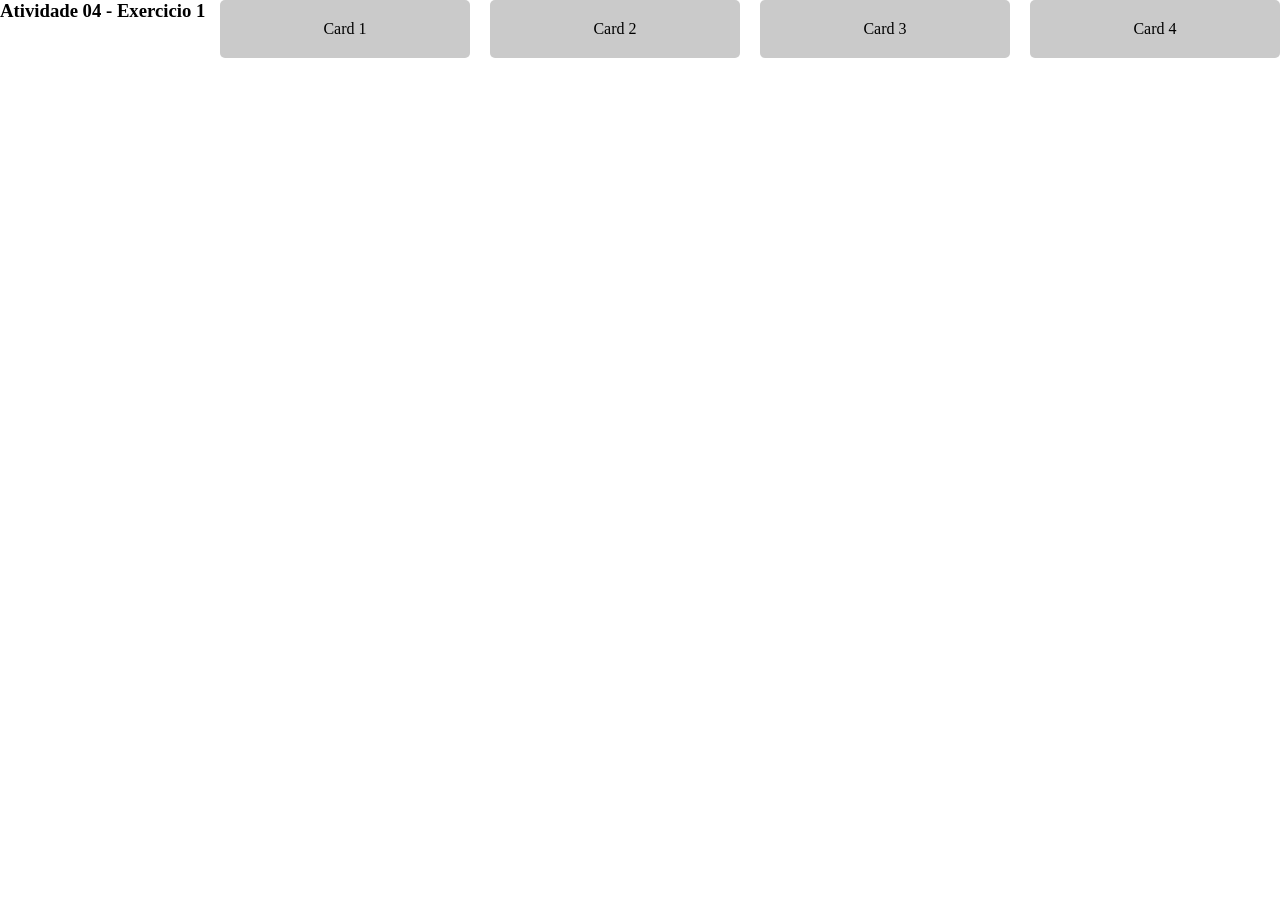
<file: atividade04/exercicio1.html>
<!DOCTYPE html>
<html lang="en">

<head>
    <meta charset="UTF-8">
    <meta name="viewport" content="width=device-width, initial-scale=1.0">
    <title>Atividade 04 - Exercicios</title>
    <link rel="stylesheet" href="style.css" class="css">
</head>

<body>
    <!--Exercicio 1-->

    <h3>Atividade 04 - Exercicio 1</h3>
    <div class="cards">
        <div class="card">Card 1</div>
        <div class="card">Card 2</div>
        <div class="card">Card 3</div>
        <div class="card">Card 4</div>
    </div>
</body>

</html>
</file>
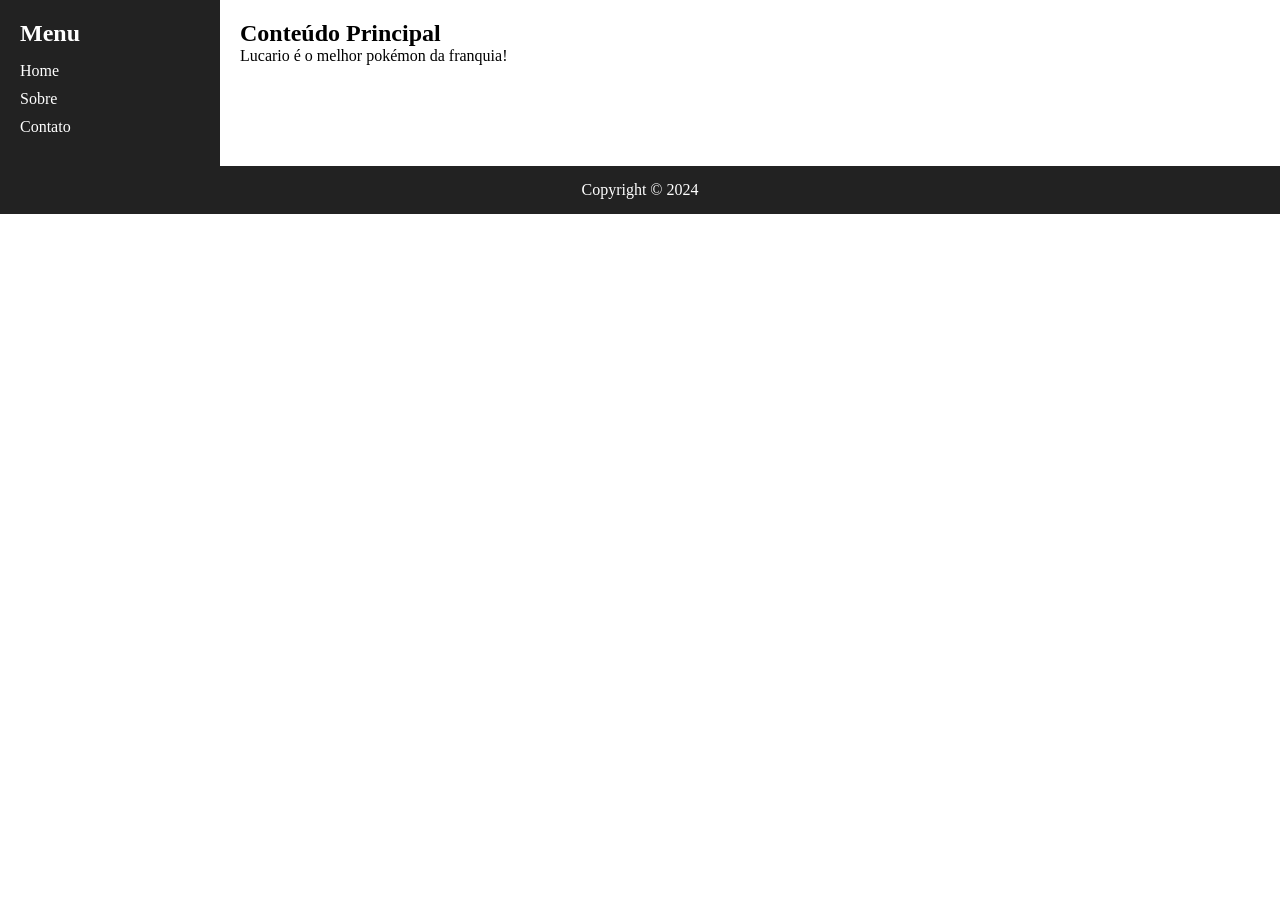
<file: atividade04/exercicio3.html>
<!DOCTYPE html>
<html lang="en">
<head>
    <meta charset="UTF-8">
    <meta name="viewport" content="width=device-width, initial-scale=1.0">
    <title>Exercicio 3</title>
    <link rel="stylesheet" href="style.css" class="css">
</head>
<body>
    <aside>
        <h2>Menu</h2>
        <ul>
            <li><a href="#">Home</a></li>
            <li><a href="#">Sobre</a></li>
            <li><a href="#">Contato</a></li>
        </ul>
    </aside>

    <main>
        <h2>Conteúdo Principal</h2>
        <p>Lucario é o melhor pokémon da franquia!</p>
    </main>
    
    <footer>
        <p>Copyright © 2024</p>
    </footer>
</body>
</html>
</file>
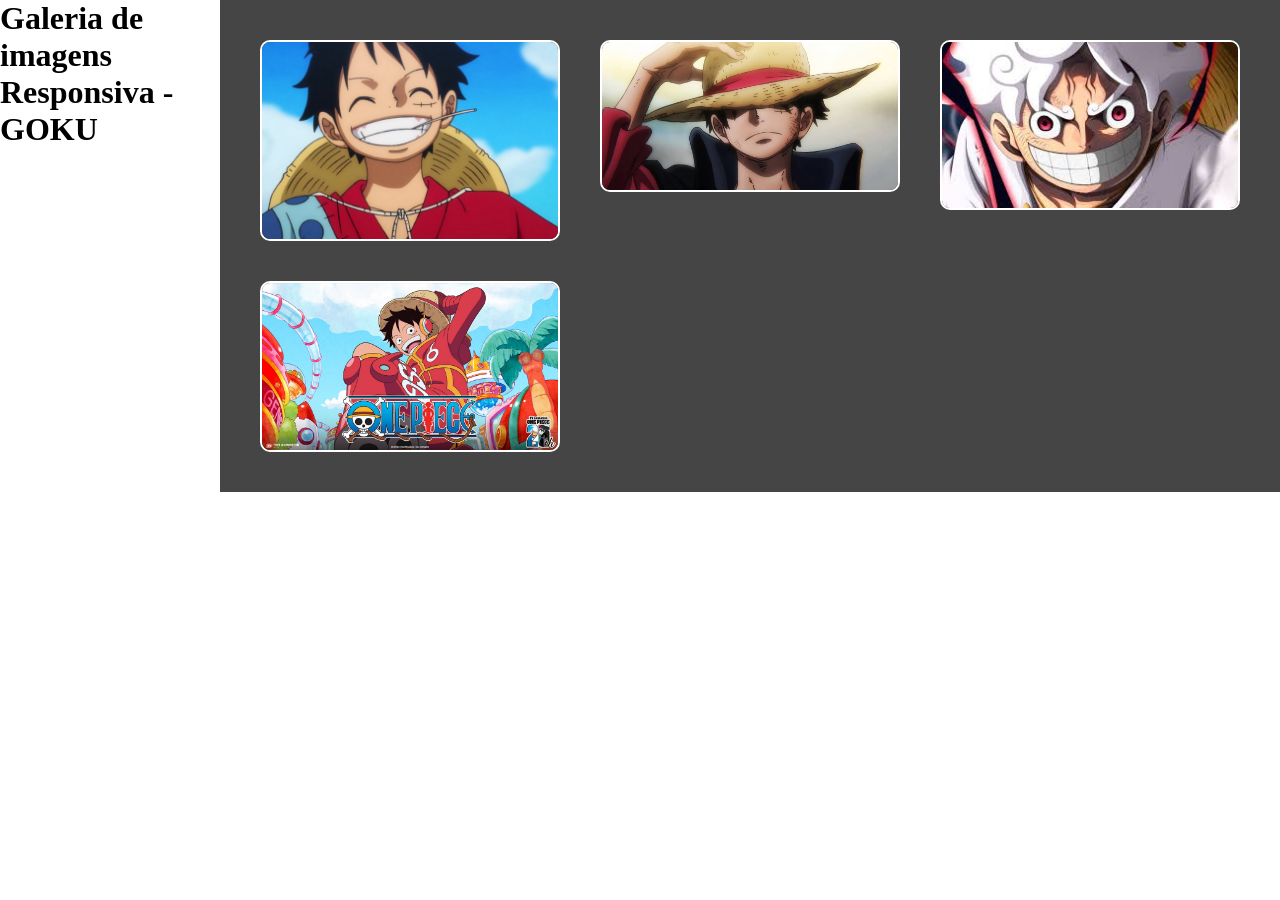
<file: atividade04/exercicio4.html>
<!DOCTYPE html>
<html lang="en">
<head>
    <meta charset="UTF-8">
    <meta name="viewport" content="width=device-width, initial-scale=1.0">
    <title>Galeria Responsivaa</title>
    <link rel="stylesheet" href="style.css" class="css">
</head>
<body>
    <h1>Galeria de imagens Responsiva - GOKU</h1>
    <div class="galeria">

        <img src="luffyimg//luffy1.jpeg" alt="" width="200px">
        <img src="luffyimg//luffybadass.webp" alt="" width="200px">
        <img src="luffyimg//luffygear5.jpeg" alt="" width="200px">
        <img src="luffyimg//luffy egghead.webp" alt="" width="200px">

    </div>
</body>
</html>
</file>
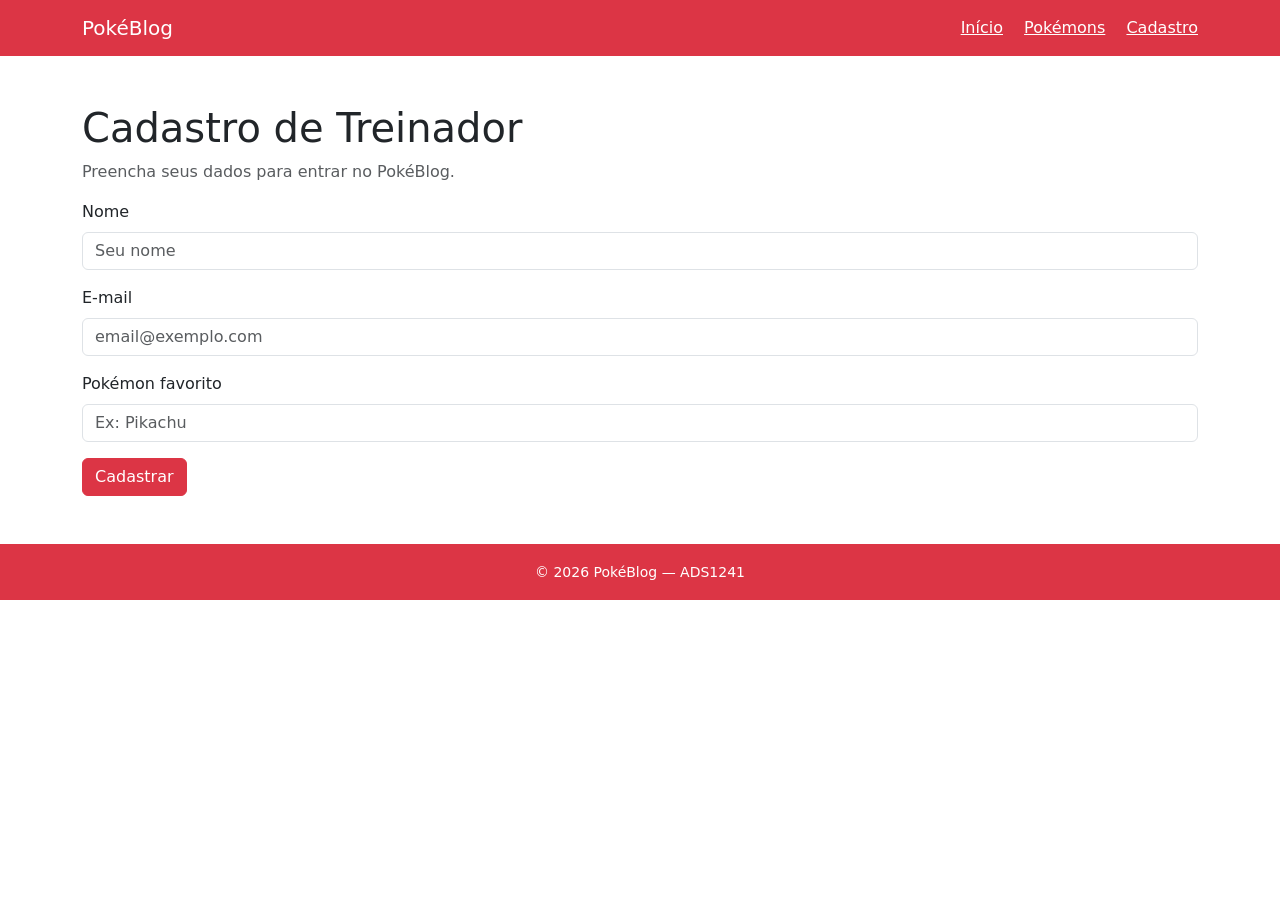
<file: atividade05/cadastro.html>
<!DOCTYPE html>
<html lang="pt-BR">
<head>
  <meta charset="UTF-8">
  <meta name="viewport" content="width=device-width, initial-scale=1">
  <title>PokéBlog - Cadastro</title>
  <link href="https://cdn.jsdelivr.net/npm/bootstrap@5.3.3/dist/css/bootstrap.min.css" rel="stylesheet">
</head>

<body>

  <nav class="navbar navbar-dark bg-danger">
    <div class="container">
      <a class="navbar-brand" href="index.html">PokéBlog</a>
      <div>
        <a class="text-white me-3" href="index.html">Início</a>
        <a class="text-white me-3" href="conteudo.html">Pokémons</a>
        <a class="text-white" href="cadastro.html">Cadastro</a>
      </div>
    </div>
  </nav>

  <div class="container my-5">
    <h1>Cadastro de Treinador</h1>
    <p class="text-muted">Preencha seus dados para entrar no PokéBlog.</p>

    <form>
      <div class="mb-3">
        <label class="form-label">Nome</label>
        <input type="text" class="form-control" placeholder="Seu nome">
      </div>

      <div class="mb-3">
        <label class="form-label">E-mail</label>
        <input type="email" class="form-control" placeholder="email@exemplo.com">
      </div>

      <div class="mb-3">
        <label class="form-label">Pokémon favorito</label>
        <input type="text" class="form-control" placeholder="Ex: Pikachu">
      </div>

      <button type="submit" class="btn btn-danger">Cadastrar</button>
    </form>
  </div>

  <footer class="bg-danger text-white text-center py-3">
    <small>&copy; 2026 PokéBlog — ADS1241</small>
  </footer>

</body>
</html>
</file>
<file: atividade04/style.css>
/*Exercicio 1*/
.cards{
    display: flex;
    flex-wrap: wrap;
    gap: 20px;
}

.card {
    flex: 1 1 250px;
    padding: 20px;
    background: #cacaca;
    border-radius: 5px;
    text-align: center;
}

/*Exercicio 2*/
.menu {
    background: #535353;
}

.menu ul {
    display: flex;
    gap: 20px;
    justify-content: center;
    list-style: none;
    padding: 15px;
}

.menu ul li a{
    color: #fff;
}

@media (max-width: 600px) {
    .menu ul {
        flex-direction: column;
    }
}

/*Exercicio 3*/
* {
    margin: 0;
    padding: 0;
    box-sizing: border-box;
}

body {
    display: grid;
    grid-template-columns: 220px 1fr;
    grid-template-rows: 1fr auto;
    grid-template-areas:
        "menu content"
        "footer footer";
}

aside {
    grid-area: menu;
    background-color: #222;
    color: white;
    padding: 20px;

    
}
aside h2 {
    margin-bottom: 15px;
}

aside ul {
    list-style: none;
}

aside ul li {
    margin-bottom: 10px;
}

aside ul li a {
    color: white;
    text-decoration: none;
}

aside ul li a:hover {
    text-decoration: underline;
}

main {
    grid-area: content;
    padding: 20px;

}

footer {
    grid-area: footer;
    background-color: #222;
    color: white;
    text-align: center;
    padding: 15px;
}

/* Responsividade */
@media (max-width: 768px) {
    body {
        grid-template-columns: 1fr;
        grid-template-rows: auto 1fr auto;
        grid-template-areas:
            "menu"
            "content"
            "footer";
    }
}

/* Exercicio 4 */
.galeria {
    display: grid;
    background: #454545;
    padding: 40px;
    gap: 40px;
    grid-template-columns: repeat(auto-fit, minmax(220px, 1fr));
}

.galeria img{
    border: solid 2px #ffffff;
    width: 100%;
    height: auto;
    display: block;
    border-radius: 10px;
}
</file>
